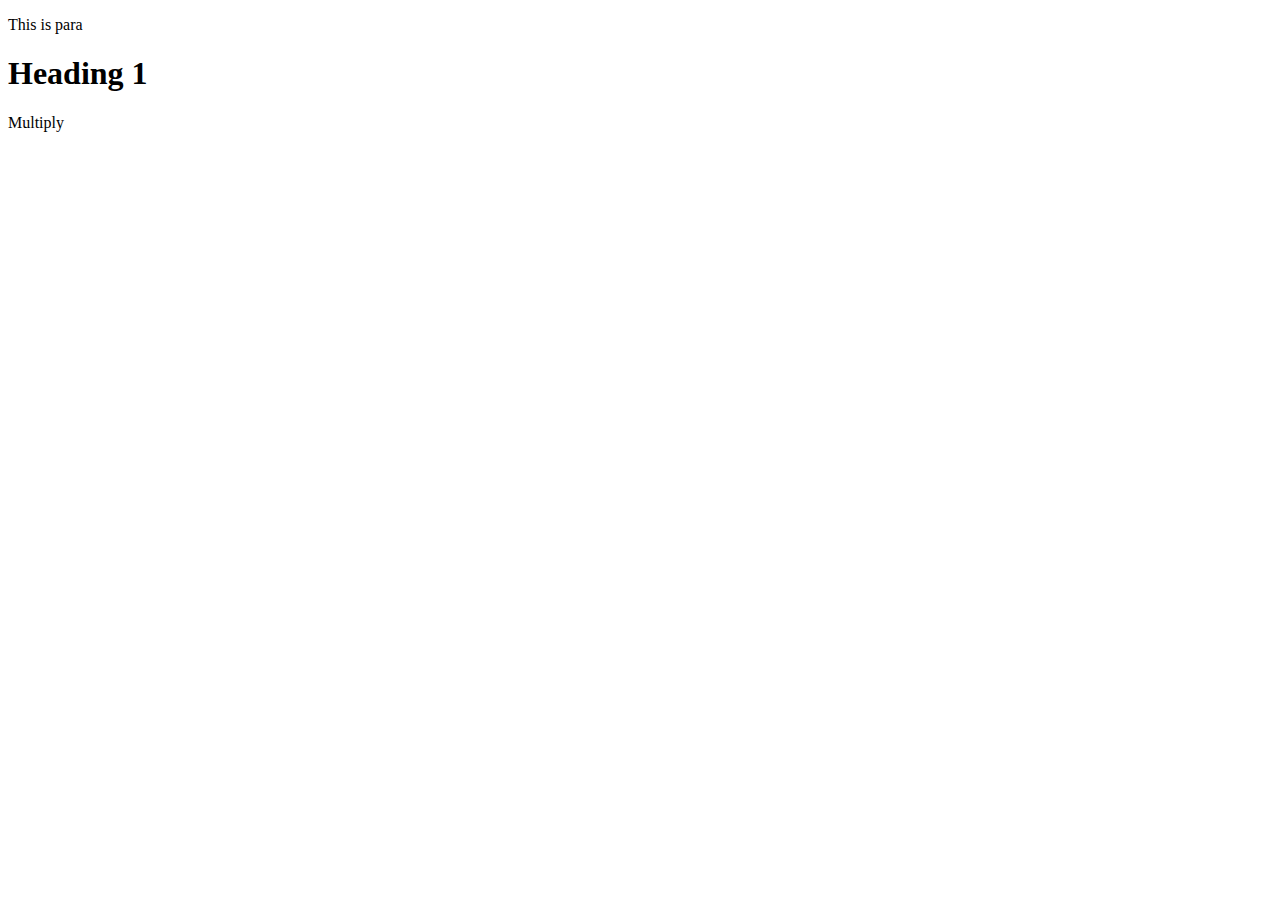
<file: git.html>
<!DOCTYPE html>
<html lang="en">
<head>
    <meta charset="UTF-8">
    <meta http-equiv="X-UA-Compatible" content="IE=edge">
    <meta name="viewport" content="width=device-width, initial-scale=1.0">
    <title>Document</title>
</head>
<body>
    <p>This is para</p>
    <h1>Heading 1</h1>
    <p>Multiply</p>
</body>
</html>
</file>
